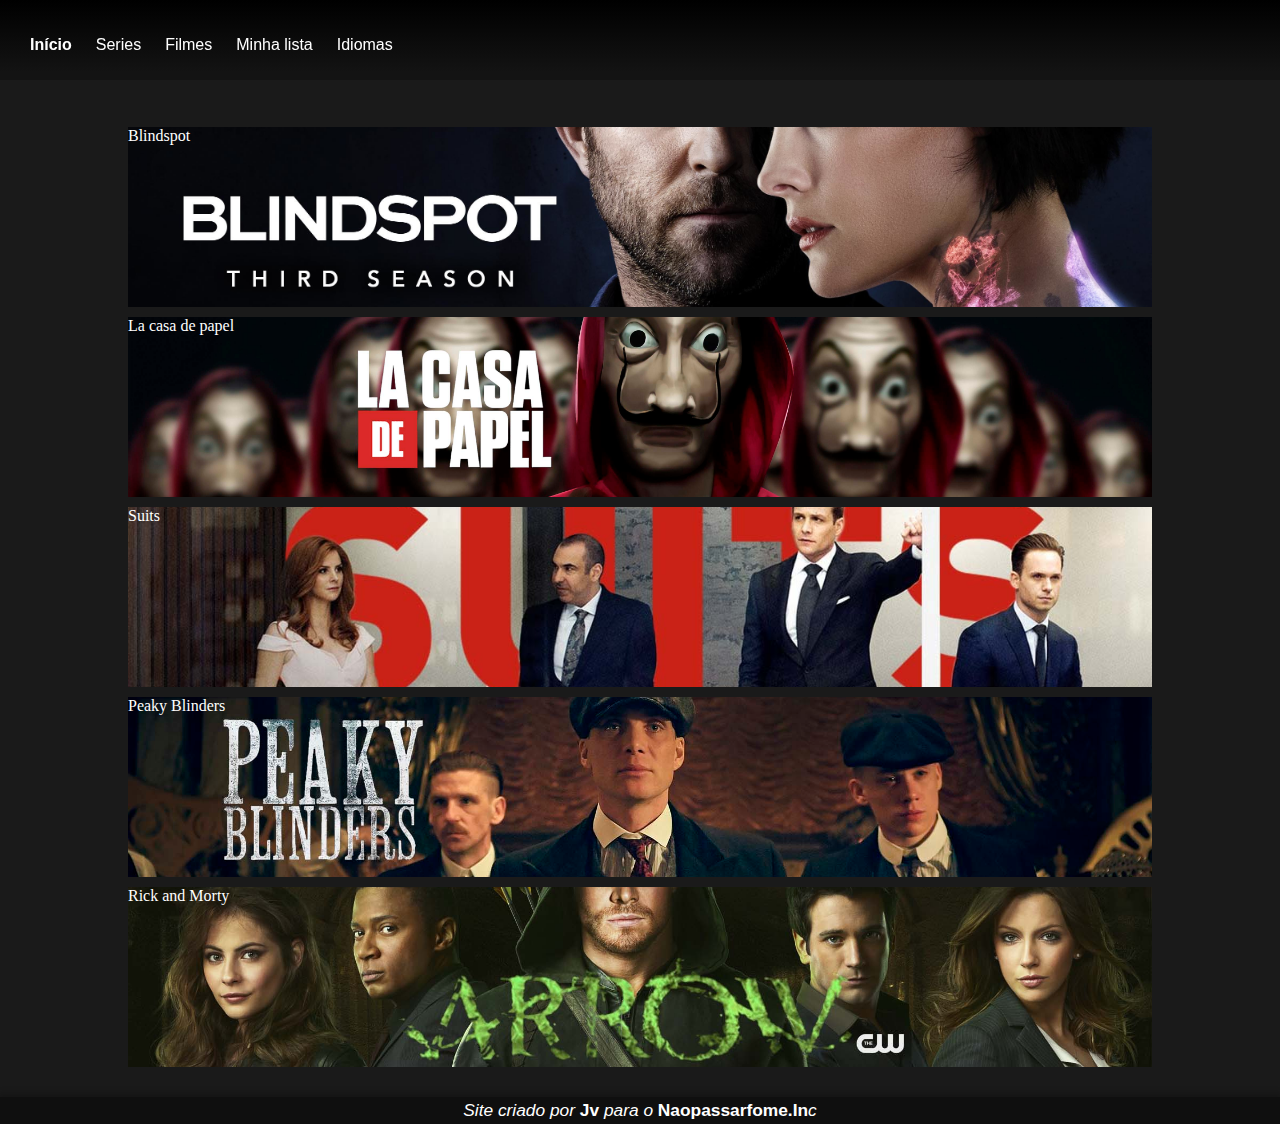
<file: index.html>
<!DOCTYPE html>
<html lang="pt-BR">
<head>
    <meta charset="UTF-8">
    <meta http-equiv="X-UA-Compatible" content="IE=edge">
    <meta name="viewport" content="width=device-width, initial-scale=1.0">
    <title>Where to watch?!</title>
    <link rel="stylesheet" href="style/mainstyle.css">
</head>
<body>
    <header>
        <h1>Where to Watch</h1>
        <nav>
            <ul>
                <li ><a href="index.html" class="highlighted">Início</a></li>
                <li><a href="#">Series</a></li>
                <li><a href="#">Filmes</a></li>
                <li><a href="#">Minha lista</a></li>
                <li><a href="#">Idiomas</a></li>
            </ul>
        </nav>
    </header>
    <main>
        <div>
            <section class="content_tit" id="title_1">
                <p><a href="blindspot.html">Blindspot</a></p>
            </section>
        </div>

        <div>
            <section class="content_tit" id="title_2">
                <p><a href="moneyheist.jpg">La casa de papel</a></p>
            </section>
        </div>

        <div>
            <section class="content_tit" id="title_3">
                <p><a href="moneyheist.jpg">Suits</a></p>
            </section>
        </div>

        <div>
            <section class="content_tit" id="title_4">
                <p><a href="moneyheist.jpg">Peaky Blinders</a></p>
            </section>
        </div>

        <div>
            <section class="content_tit" id="title_5">
                <p><a href="moneyheist.jpg">Rick and Morty</a></p>
            </section>
        </div>

    </main>
    <footer>
        <p>Site criado por <a href="https://github.com/VituuD2" target="_blank">Jv</a> para o <a href="https://www.pngkey.com/png/full/233-2338751_royalty-free-download-sign-transparent-homeless-calligraphy.png" target="_blank">Naopassarfome.In</a>c</p>
    </footer>
    <script src="scriptado.js"></script>
</body>
</html>
</file>
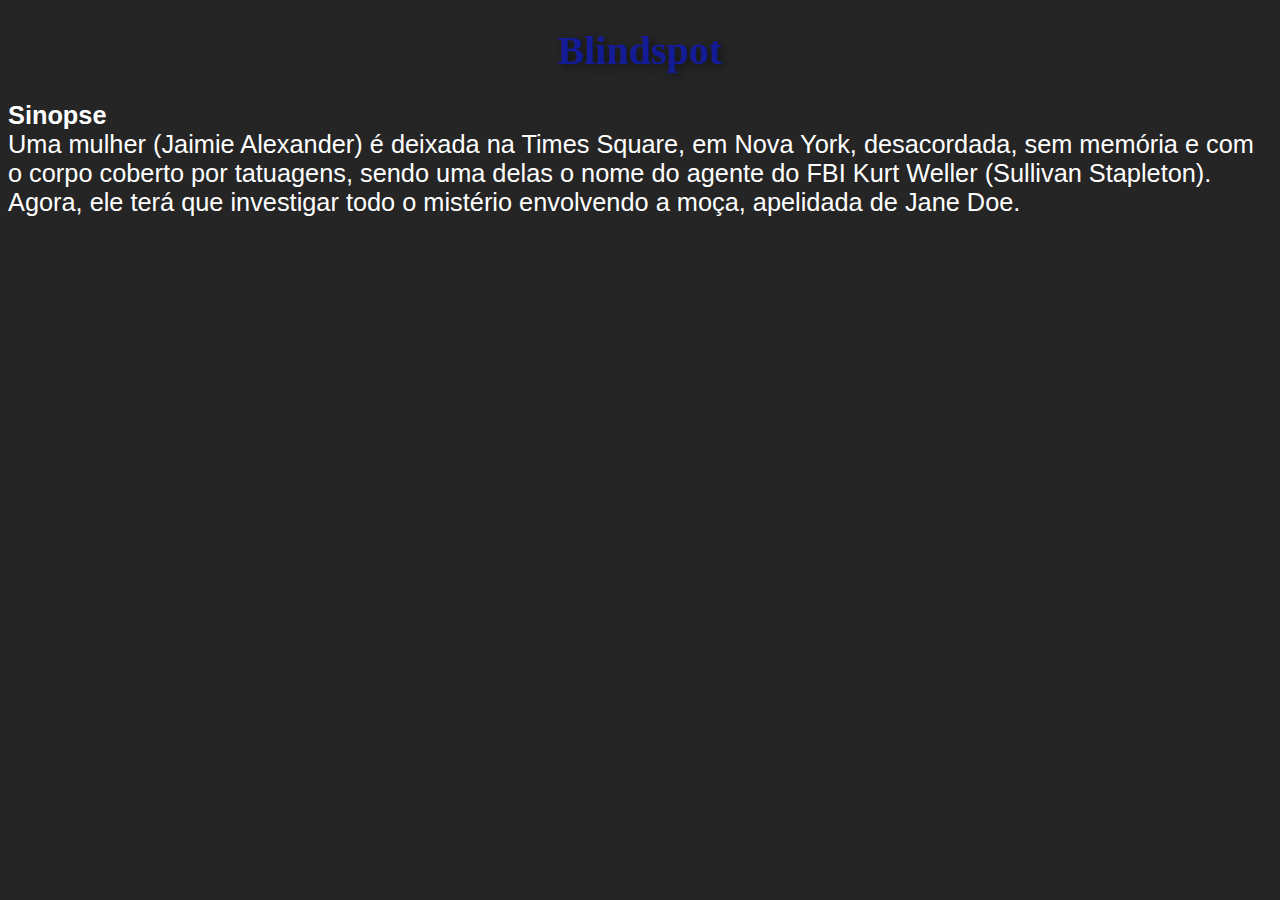
<file: blindspot.html>
<!DOCTYPE html>
<html lang="pt-BR">
<head>
    <meta charset="UTF-8">
    <meta http-equiv="X-UA-Compatible" content="IE=edge">
    <meta name="viewport" content="width=device-width, initial-scale=1.0">
    <title>Blindspot</title>
    <style>
        body{
            background-color: rgb(37,37,37);
        }
        h1{
            font:bold 30pt Verdana;
            color:rgb(19, 27, 151);
            text-align: center;
            text-shadow: 3px 3px 8px rgba(0, 0, 0, 0.459);
        }
        p{
            font:normal 19pt Arial;
            color:white;
        }
    </style>
</head>
<body>
    <h1>Blindspot</h1>
    <p><strong>Sinopse</strong><br>Uma mulher (Jaimie Alexander) é deixada na Times Square, em Nova York, desacordada, sem memória e com o corpo coberto por tatuagens, sendo uma delas o nome do agente do FBI Kurt Weller (Sullivan Stapleton). Agora, ele terá que investigar todo o mistério envolvendo a moça, apelidada de Jane Doe.</p>
</body>
</html>
</file>
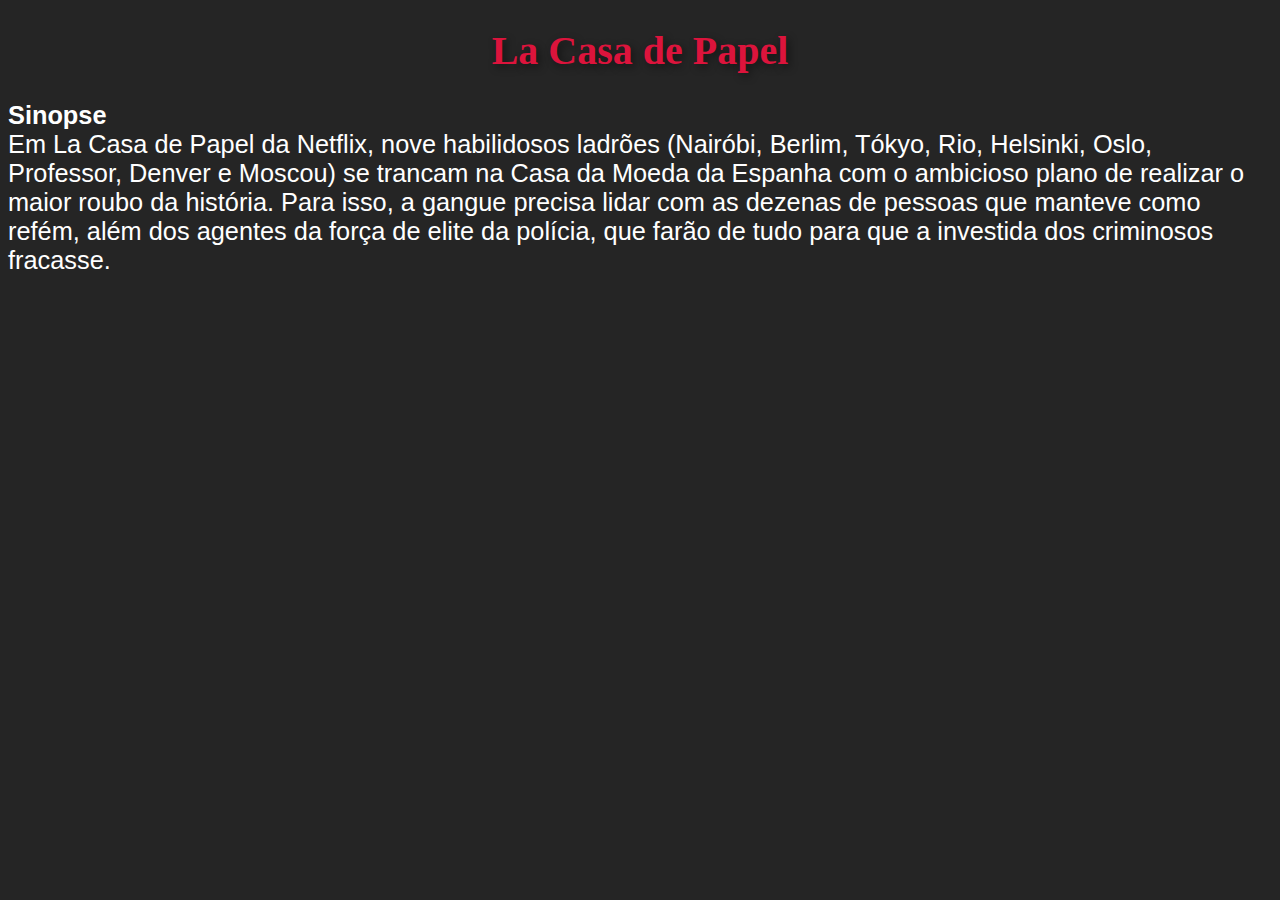
<file: lcdp.html>
<!DOCTYPE html>
<html lang="pt-BR">
<head>
    <meta charset="UTF-8">
    <meta http-equiv="X-UA-Compatible" content="IE=edge">
    <meta name="viewport" content="width=device-width, initial-scale=1.0">
    <title>La Casa de Papel</title>
</head>
<style>
    body{
        background-color:rgb(37,37,37) ;
    }
    h1{
        font:bold 30pt Verdana;
        color:crimson;
        text-Align: center;
        text-shadow: 3px 3px 8px rgba(0, 0, 0, 0.459);
    }
    p{
        font:normal 19pt Arial;
        color:white;

    }
</style>
<body>
    <h1>La Casa de Papel</h1>
    <p><strong>Sinopse</strong><br>Em La Casa de Papel da Netflix, nove habilidosos ladrões (Nairóbi, Berlim, Tókyo, Rio, Helsinki, Oslo, Professor, Denver e Moscou) se trancam na Casa da Moeda da Espanha com o ambicioso plano de realizar o maior roubo da história. Para isso, a gangue precisa lidar com as dezenas de pessoas que manteve como refém, além dos agentes da força de elite da polícia, que farão de tudo para que a investida dos criminosos fracasse.</p>
</body>
</html>
</file>
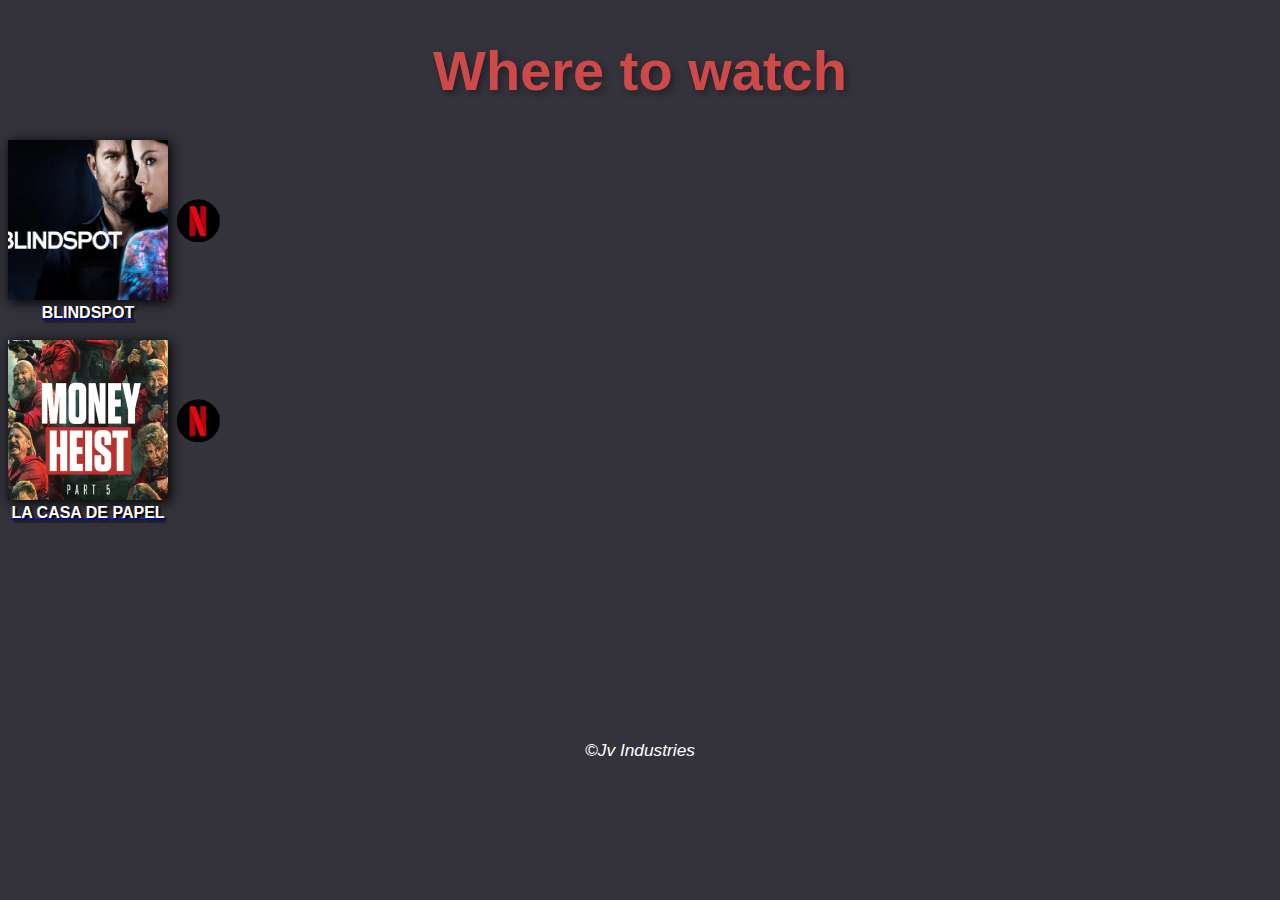
<file: test01.html>
<!DOCTYPE html>
<html lang="pt-BR">
<head>
    <meta charset="UTF-8">
    <meta http-equiv="X-UA-Compatible" content="IE=edge">
    <meta name="viewport" content="width=device-width, initial-scale=1.0">
    <title>Where to watch?!</title>
    <link rel="stylesheet" href="ceesse.css">
</head>
<body>
    <header>
        <h1>Where to watch</h1>
    </header>
    <section>
        <a href="blindspot.html" target="_self">
            <div style="display: flex;">
            <div id="block1">
            <img src="blindspot.png" alt="">
            BLINDSPOT 
            </div>
        </a>
        <a href="lcdp.html" target="_self">
            <div id="block2">
            <img src="lcdp.png" alt="">
            LA CASA DE PAPEL
            </div> 
        </a>
        <a href="https://www.netflix.com/title/80058486" target="_blank">
            <div id="logo1">
            <img src="netflix.png" alt="">
            </div> 
        </a>
        <a href="https://www.netflix.com/title/80192098" target="_blank">
            <div id="logo2">
            <img src="netflix.png" alt="">
            </div>
            </div> 
        </a>
             
    </section>
    <footer>
        <p>&copy;Jv Industries</p>
    </footer>
    <script src="scriptado.js"></script>
</body>
</html>
</file>
<file: style/mainstyle.css>
@charset "UTF-8";

/*
test v2.6
19/12/21
6:30pm
*/

*{
    padding: 0px;
    margin: 0px;
    box-sizing: border-box;
    text-decoration: none;
    list-style-type: none
}

@import url('https://fonts.googleapis.com/css2?family=Kanit:wght@400;500;600;700&display=swap');

@import url('https://fonts.googleapis.com/css2?family=Rubik:ital,wght@0,300;0,400;0,500;0,700;0,800;0,900;1,300;1,400;1,700&display=swap');

:root{
    --header-gray:#131313;
    --bg-color:#1a1a1a;
    --header-red:#E50914;
    --pastel-red:#e74040;
    --font-default:'Rubik', Verdana, Arial;
    --font-title:'Kanit', sans-serif;
}

body{
    background-color: var(--bg-color);
    
}

.main_logo{
    font: bold 2.8em var(--font-title);
    color: var(--header-red);
    font-variant: small-caps;
    text-shadow: 1px 1px 10px #0000004b;
    line-height: 80px;
    padding-left: 35px;
}

.abr_logo{
    display: none;
    font: bold 2.5em var(--font-title);
    color: var(--header-red);
    font-variant: small-caps;
    text-shadow: 1px 1px 10px #0000004b;
    line-height: 80px;
    padding-left: 35px;
}

nav{
    height: 80px;
    width: 100%;
    background-image: linear-gradient(to top, var(--header-gray) 10%, #000 );
    position: fixed;
    top: 0;
}

nav ul{
    display: inline-block;
    position: fixed;
    margin-left: 20px;
}

nav ul li{
    line-height: 90px;
    display: inline-block;
}

nav ul li a{
    margin: 0 10px;
    font: normal 1em var(--font-default);
    color: #fff;
    transition: .2s;
}

nav ul li a:hover{
    color: #bbbbbb;
}

.highlighted{
    font-weight: 900;
}

.checkbtn{
    color: white;
    font-size: 22px;
    float: right;
    line-height: 83px;
    margin-right: 35px;
    cursor: pointer;
    display: none;
}

.checkbell{
    color: white;
    font-size: 20px;
    float: right;
    line-height: 83px;
    margin-right: 35px;
    cursor: pointer;
    display: block;
}

.checkuser{
    color: white;
    font-size: 22px;
    float: right;
    line-height: 81px;
    margin-right: 35px;
    cursor: pointer;
    display: block;
    padding-left: 5px;
}

#check, #bell, #user{
    display: none;
}


main a{
    color: white;
    transition: color 0.3s;
}

main a:hover{
    color: var(--header-red);
}

main a:visited{
    color: none;
}

main{
    margin-top: 90px;
}

.content_tit{
    display: block;
    height: 180px;
    margin: auto;
    margin-top: 10px;
    margin-bottom: 10px;
    cursor: pointer;
    max-width: 80%;
    transition: .3s;  
}

.content_tit:hover{
    max-width: 88%;
    height: 198px;
    box-shadow: 0 0 5.5px 4px rgba(0, 0, 0, 0.35);
}


#title_1{
    background: black url('../blindspot.jpg') center 46% no-repeat ;
    background-size: cover;
}

#title_2{
    background: black url('../lcdp.jpg') 50% 47% no-repeat ;
    background-size: cover;
}

#title_3{
    background: black url('../suitsbg.jpg') 55% center no-repeat;
    background-size: cover;
}

#title_4{
    background: black url('../peakyblinders.jpg') 20% 48% no-repeat;
    background-size: cover;
}   

#title_5{
    background: black url('../arrow.jpg  ') 50% 60% no-repeat;
    background-size: cover;
}

footer{
    box-shadow: 0px -2px 6px 2px rgba(0, 0, 0, 0.205);
}

footer a{
    font: bold 13pt var(--font-default);
    color: white;
}

footer a:hover{
    text-decoration: underline;
    color: white;
}

footer a:visited{
    color: none;
}

footer p{
    font:italic 13pt var(--font-default);
    color: #ffffff;
    text-align: center;
    margin-top: 30px;
    padding: 3px 0;
    background-color: #0f0f0f;
}   

@media all and (max-width: 935px){
    .checkbell, .checkuser{
        margin-right: 28px;
    }

    .main_logo{
        font-size: 2.5em;
        padding-left: 28px;
    }

    nav ul{
        margin-left: 15px;
    }
}

@media all and (max-width: 865px){
    .checkbtn{
        display: block;
    }

    .checkbell, .checkuser{
        display: block;
        position: relative;
        right: -30%;
        transition: all .5s;
    }

    .main_logo{
        display: none;
    }

    .abr_logo{
        font-size: 2.8em;
        margin-left: 50px;
        display: inline-block;
    }

    ul{
        position: fixed;
        width: 100%;
        height: 100vh ;
        background-color: var(--bg-color);
        top: 80px;
        right: -100%;
        text-align: center;
        transition: all .5s;
    }

    nav ul li{
        display: block;
        margin: 30px 0;
        line-height: 30px;
        padding: 20px 0;
        cursor: pointer;
    }

    nav ul li:hover{
        background-color: rgba(65, 65, 65, 0.473);
    }

    nav ul li a{
        font-size: 22px;
    }

    nav ul li a:hover{
        color: white;
    }

    #check:checked ~ ul{
        right: 0;
    }

    #check:checked ~ .checkbell{
        right: 0;
    }

    #check:checked ~ .checkuser{
        right: 0;
    }

    #title_4{
        background-position: 20% 35%;
    }
}

@media all and (max-width:600px){
    .content_tit{
        height: 144px;
        margin-top: 8px;
        margin-bottom: 8px;
    }
    .content_tit p{
        font-size: 2em;
    }
    .abr_logo{
        padding-left: 10px;
    }
    .checkbell, .checkuser{
        right: -45%;
    }

    #title_4{
        background-position: 20% 35%;
    }

    .content_tit:hover{
        max-width: 86%;
        height: 178px
    }

}

@media all and (max-width:400px){
    .content_tit{
        height: 115px;
        margin-top: 6px;
        margin-bottom: 6px;
    }
    .content_tit p{
        font-size: 1.5em;
    }

    .abr_logo{
        font-size: 2.4em;
        margin-left: 25px;
    }

    .checkbell, .checkuser{
        right: -60%;
    }

    .content_tit:hover{
        max-width: 86%;
        height: 130px
    }

    #title_4{
        background-position: 15% 35%;
    }

}
</file>
<file: ceesse.css>
body{
    background-color: rgb(52, 50, 59);
}

header{
    font:bold 21pt Arial;
    color:rgb(206, 73, 73);
    margin:auto;
    text-align: center;
    text-shadow: 3px 3px 7px rgba(0, 0, 0, 0.363);
}

section{

}
div#block1{
    box-shadow: 2px 2px 12px black;
    text-shadow: 2px 2px 2px black;
    color: white;
    font:bold 12pt Arial;
    text-align: center;
    width: 160px;
    height: 160px;
    cursor: pointer;
}
div#block2{
    box-shadow: 2px 2px 12px black;
    text-shadow: 2px 2px 2px black;
    color: white;
    font:bold 12pt Arial;
    text-align: center;
    margin-left:-160px;
    margin-top: 200px;
    background-color: white;
    width: 160px;
    height: 160px;
    cursor: pointer;
}
div#logo1{
    margin-left: 0px;
    margin-top: 50px;
    width: 60px;
    height: 61px;
    cursor: pointer;
}
div#logo2{
    margin-left: -60px;
    margin-top: 250px;
    width: 60px;
    height: 61px;
    cursor: pointer;
}

footer{
    font:italic 13pt Arial;
    color: white;
    text-align: center;
    margin-top: 240px;
}
</file>
